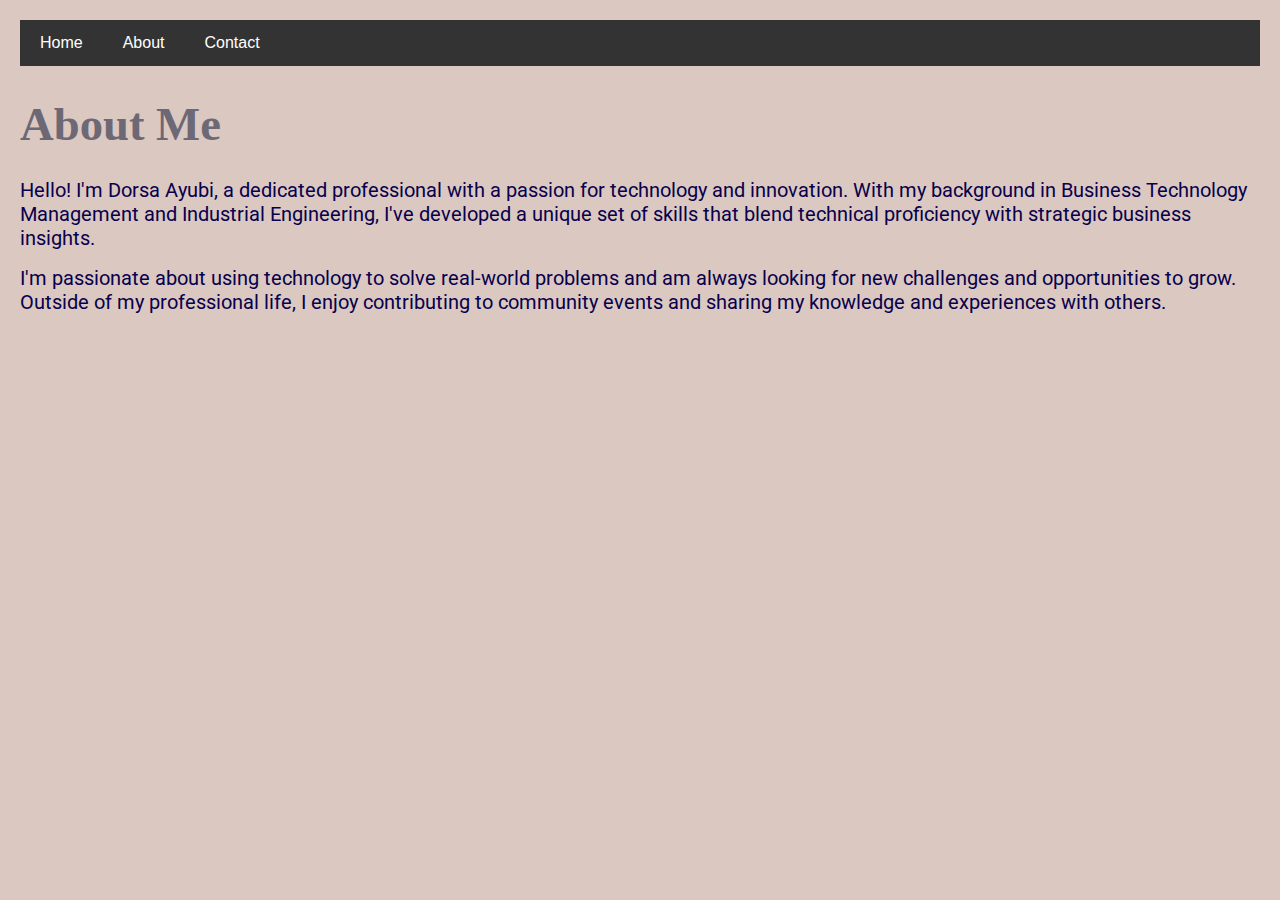
<file: about.html>
<!DOCTYPE html>
<html lang="en">
<head>
    <meta charset="UTF-8">
    <meta name="viewport" content="width=device-width, initial-scale=1.0">
    <title>About Me - Dorsa Ayubi</title>
    <link href="https://fonts.googleapis.com/css2?family=Roboto:wght@400;700&display=swap" rel="stylesheet">
    <link rel="stylesheet" href="style.css">
</head>
<body>
    <ul id="navMenu">
        <li><a href="index.html">Home</a></li>
        <li><a href="about.html">About</a></li>
        <li><a href="contact.html">Contact</a></li>
        <li class="submenu-trigger">Social Media
            <div class="submenu">
                <a href="https://www.instagram.com/dorsa_ayubi/" target="_blank">Instagram</a>
                <a href="https://www.linkedin.com/in/dorsa-ayubi/" target="_blank">LinkedIn</a>
            </div>
        </li>
    </ul>
    <section>
        <h1>About Me</h1>
        <p>Hello! I'm Dorsa Ayubi, a dedicated professional with a passion for technology and innovation. With my background in Business Technology Management and Industrial Engineering, I've developed a unique set of skills that blend technical proficiency with strategic business insights.</p>
        <p>I'm passionate about using technology to solve real-world problems and am always looking for new challenges and opportunities to grow. Outside of my professional life, I enjoy contributing to community events and sharing my knowledge and experiences with others.</p>
    </section>
    
</body>
</html>
</file>
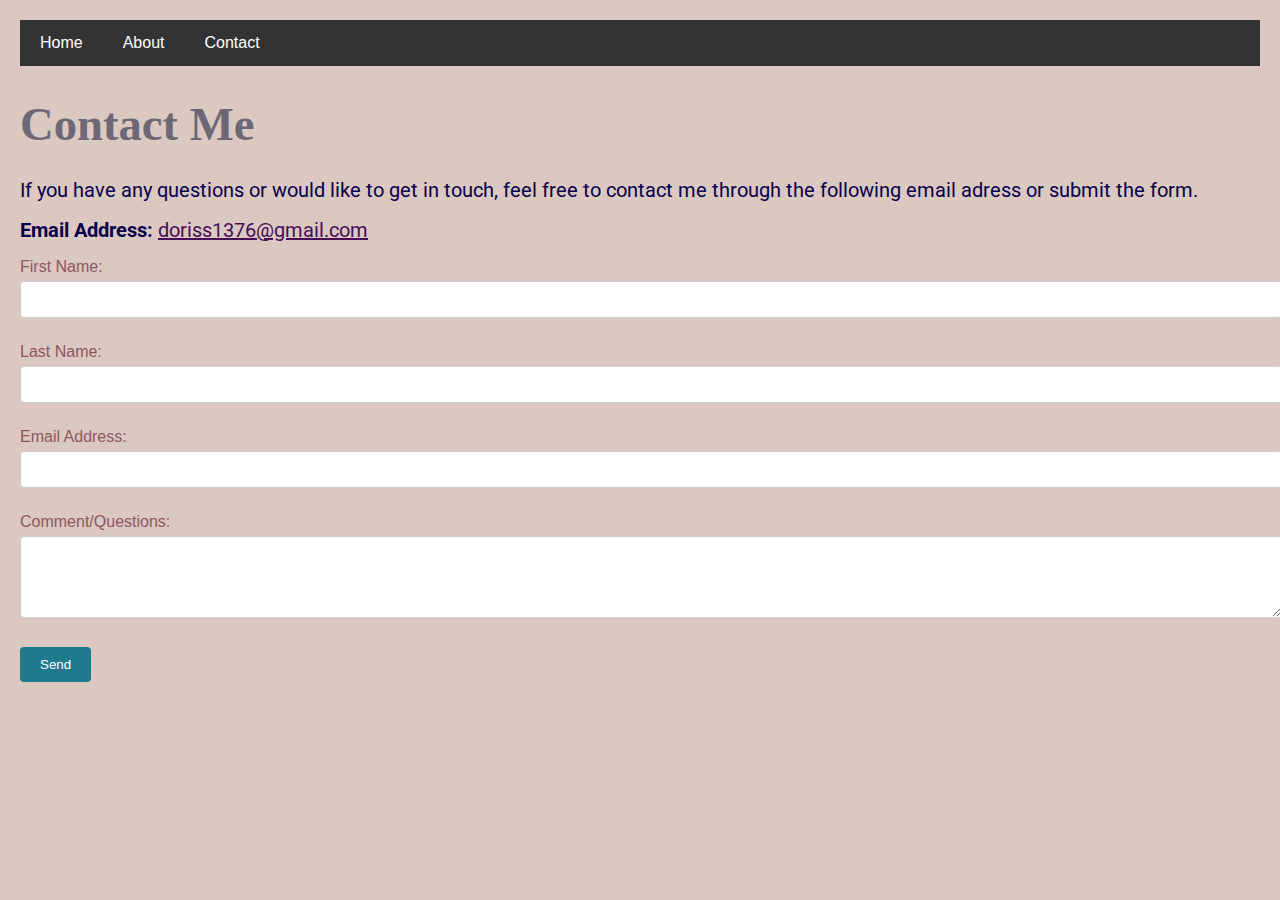
<file: contact.html>
<!DOCTYPE html>
<html lang="en">
<head>
    <meta charset="UTF-8">
    <meta name="viewport" content="width=device-width, initial-scale=1.0">
    <title>Contact Me - Dorsa Ayubi</title>
    <link href="https://fonts.googleapis.com/css2?family=Roboto:wght@400;700&display=swap" rel="stylesheet">
    <link rel="stylesheet" href="style.css">
</head>
<body>
    <ul id="navMenu">
        <li><a href="index.html">Home</a></li>
        <li><a href="about.html">About</a></li>
        <li><a href="contact.html">Contact</a></li>
        <li class="submenu-trigger">Social Media
            <div class="submenu">
                <a href="https://www.instagram.com/dorsa_ayubi/" target="_blank">Instagram</a>
                <a href="https://www.linkedin.com/in/dorsa-ayubi/" target="_blank">LinkedIn</a>
            </div>
        </li>
    </ul>
    <section>
        <h1>Contact Me</h1>
        <p>If you have any questions or would like to get in touch, feel free to contact me through the following email adress or submit the form.</p>
        <p><strong>Email Address:</strong> <a href="mailto:doriss1376@gmail.com">doriss1376@gmail.com</a></p>
    </section>



    <form action="mailto:doriss1376@gmail.com" method="post" enctype="text/plain" >
        <div class="form-group">
            <label for="firstName">First Name:</label>
            <input type="text" id="firstName" name="firstName" required>
        </div>
        <div class="form-group">
            <label for="lastName">Last Name:</label>
            <input type="text" id="lastName" name="lastName" required>
        </div>
        <div class="form-group">
            <label for="email">Email Address:</label>
            <input type="email" id="email" name="email" required>
        </div>
        <div class="form-group">
            <label for="comment">Comment/Questions:</label>
            <textarea id="comment" name="comment" rows="4" required></textarea>
        </div>
        <button type="submit">Send</button>

        <form id="contactForm" onsubmit="event.preventDefault(); this.reset();">
        </form>
        
    </form>

    
    

</body>
</html>
</file>
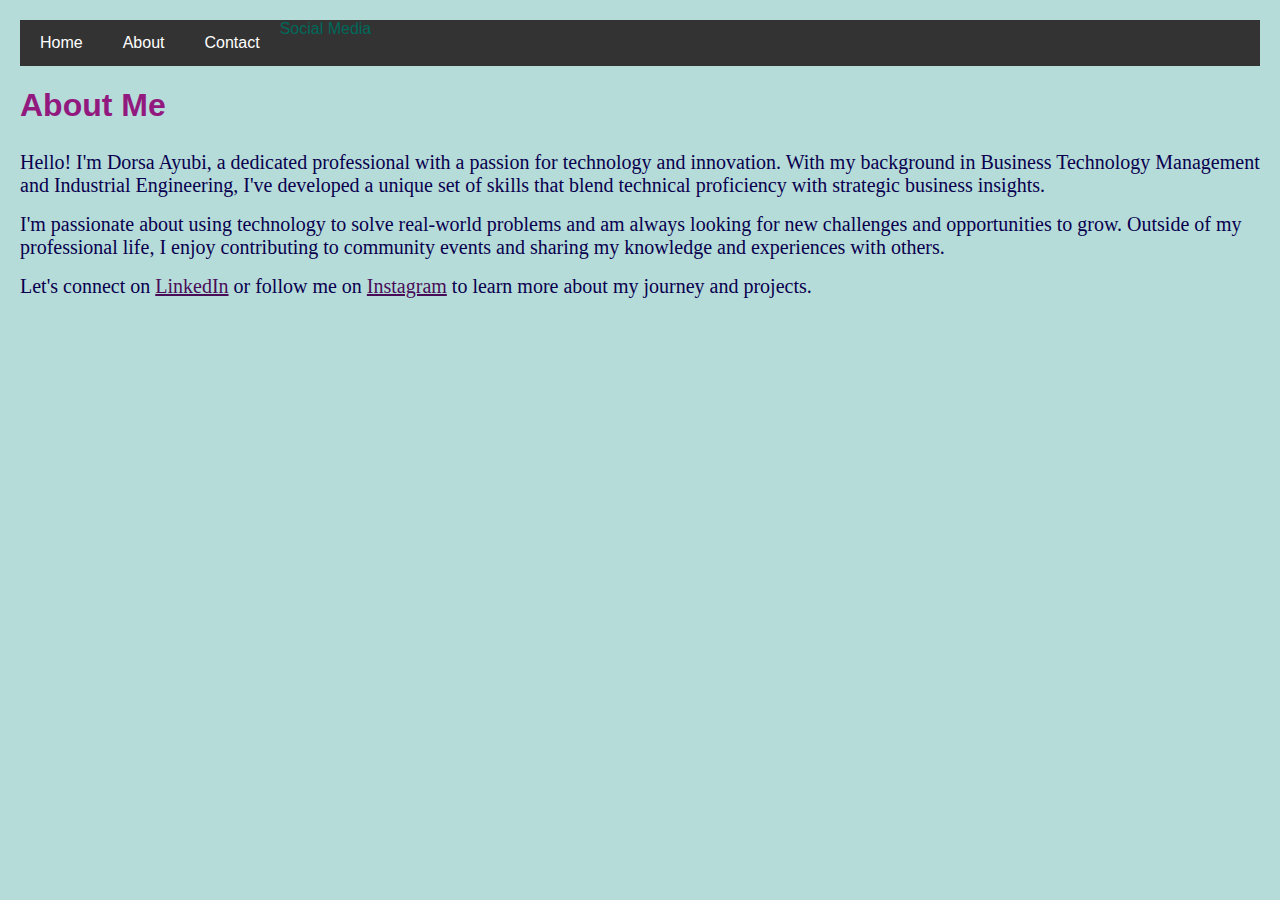
<file: LAB 6/about.html>
<!DOCTYPE html>
<html lang="en">
<head>
    <meta charset="UTF-8">
    <meta name="viewport" content="width=device-width, initial-scale=1.0">
    <title>About Me - Dorsa Ayubi</title>
    <link href="https://fonts.googleapis.com/css2?family=Roboto:wght@400;700&display=swap" rel="stylesheet">
    <link rel="stylesheet" href="style.css">
</head>
<body>
    <ul id="navMenu">
        <li><a href="index.html">Home</a></li>
        <li><a href="about.html">About</a></li>
        <li><a href="contact.html">Contact</a></li>
        <li class="submenu-trigger">Social Media
            <div class="submenu">
                <a href="https://www.instagram.com/dorsa_ayubi/" target="_blank">Instagram</a>
                <a href="https://www.linkedin.com/in/dorsa-ayubi/" target="_blank">LinkedIn</a>
            </div>
        </li>
    </ul>
    <section>
        <h1>About Me</h1>
        <p>Hello! I'm Dorsa Ayubi, a dedicated professional with a passion for technology and innovation. With my background in Business Technology Management and Industrial Engineering, I've developed a unique set of skills that blend technical proficiency with strategic business insights.</p>
        <p>I'm passionate about using technology to solve real-world problems and am always looking for new challenges and opportunities to grow. Outside of my professional life, I enjoy contributing to community events and sharing my knowledge and experiences with others.</p>
        <p>Let's connect on <a href="https://www.linkedin.com/in/dorsa-ayubi/" target="_blank">LinkedIn</a> or follow me on <a href="https://www.instagram.com/dorsa_ayubi/" target="_blank">Instagram</a> to learn more about my journey and projects.</p>
    </section>
    
</body>
</html>
</file>
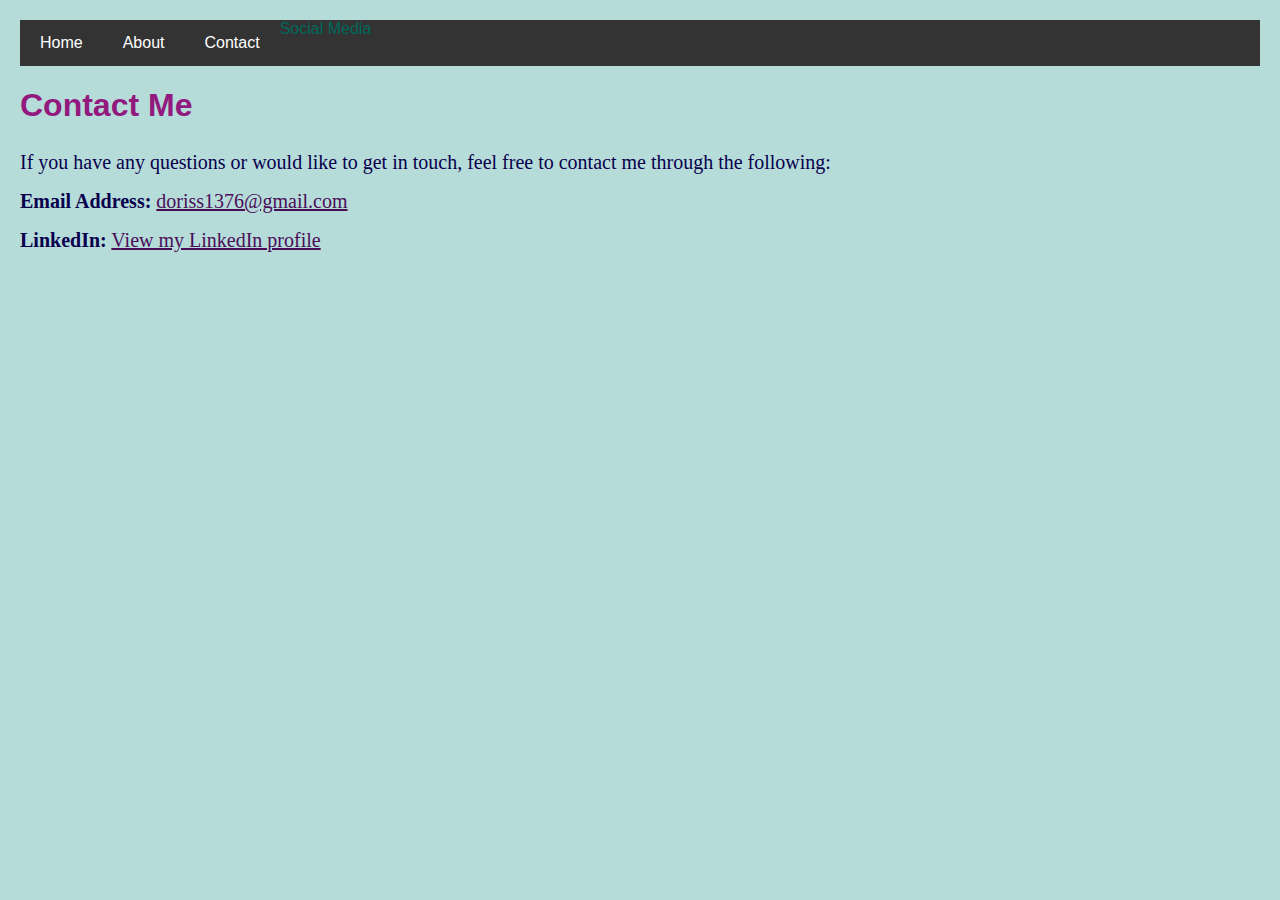
<file: LAB 6/contact.html>
<!DOCTYPE html>
<html lang="en">
<head>
    <meta charset="UTF-8">
    <meta name="viewport" content="width=device-width, initial-scale=1.0">
    <title>Contact Me - Dorsa Ayubi</title>
    <link href="https://fonts.googleapis.com/css2?family=Roboto:wght@400;700&display=swap" rel="stylesheet">
    <link rel="stylesheet" href="style.css">
</head>
<body>
    <ul id="navMenu">
        <li><a href="index.html">Home</a></li>
        <li><a href="about.html">About</a></li>
        <li><a href="contact.html">Contact</a></li>
        <li class="submenu-trigger">Social Media
            <div class="submenu">
                <a href="https://www.instagram.com/dorsa_ayubi/" target="_blank">Instagram</a>
                <a href="https://www.linkedin.com/in/dorsa-ayubi/" target="_blank">LinkedIn</a>
            </div>
        </li>
    </ul>
    <section>
        <h1>Contact Me</h1>
        <p>If you have any questions or would like to get in touch, feel free to contact me through the following:</p>
        <p><strong>Email Address:</strong> <a href="mailto:doriss1376@gmail.com">doriss1376@gmail.com</a></p>
        <p><strong>LinkedIn:</strong> <a href="https://www.linkedin.com/in/dorsa-ayubi/" target="_blank">View my LinkedIn profile</a></p>
    </section>
    
</body>
</html>
</file>
<file: style.css>
body {
    font-family: Arial, sans-serif;
    font-size: 12pt;
    background-color: #dbc8c0; 
    color: #8e5661; 
    margin: 15pt;
}

h1 {
    font-size: 35pt;
    font-family: 'Fredoka One', cursive;
    color: #6d6875; 
    margin-bottom: 20pt;
}

h2 {
    font-family: 'Roboto';
    font-size: 20pt;
    color: #3d405b; 
    margin-bottom: 18pt;
}

h3 {
    font-family: Roboto ;
    font-size: 16pt;
    color: #b5838d; 
    margin-bottom: 16pt;
}

p {
    font-family:Roboto ;
    font-size: 15pt;
    color: #08004d; 
    margin: 12pt 0;
}


a:link, a:visited {
    color: #490d58; 
}

a:hover {
    color: #00afb9; 
    text-decoration: underline; 
}

a:active {
    color: #200089; 
    text-decoration: underline;
}


.divTable {
    display: table;
    width: 100%; 
}

.divTableRow {
    display: table-row;
}

.divTableHeading {
    display: table-header-group;
    font-weight: bold;
}

.divTableCell, .divTableHead {
    display: table-cell;
    padding: 10pt;
    border: 1px solid #160f45; 
}

.divTableHeading {
    background-color: #1c2062; 
    color: rgb(72, 9, 9); 
}

.divTableBody {
    display: table-row-group;
}

/* Reset some default styles */
ul, li {
    margin: 0;
    padding: 0;
    list-style: none;
}

/* Navigation Menu Styles */
#navMenu {
    background-color: #333; /* Dark background for contrast */
    overflow: hidden;
    display: flex; /* Use flexbox for alignment */
    justify-content: left; /* Align items to the left */
}

#navMenu li a {
    display: block;
    color: white; /* Light text color for contrast */
    text-align: center;
    padding: 14px 20px; /* Adjust padding as needed */
    text-decoration: none;
    transition: background-color 0.2s; /* Smooth transition for hover effect */
}

/* Change background color on hover */
#navMenu li a:hover {
    background-color: #555; /* Lighter shade for hover effect */
}

/* Submenu Styles */
.submenu {
    display: none; /* Hidden by default */
    position: absolute;
    background-color: #7d9daa; /* Light background for the submenu */
    min-width: 160px; /* Minimum width */
    box-shadow: 0px 8px 16px 0px rgba(0,0,0,0.2); /* Shadow for depth */
    z-index: 1;
}



.submenu-trigger:hover .submenu {
    display: block; /* Show submenu on hover */
}

#navMenu .submenu-trigger {
    margin-left: 1050px;
    flex-shrink: 0;
}

label {
    display: block;
    margin: 10px 0 5px;
}



.intro-container {
    display: flex; /* Enable Flexbox */
    align-items: center; /* Align items vertically */
    justify-content: space-between; /* Place content on opposite ends */
    flex-wrap: wrap; /* Allows items to wrap to next line on small screens */
}

header {
    flex: 1; /* Allows the header to grow and take up remaining space */
    padding: 100px; /* Adjust the padding as necessary */
}

#clickableImage {
    max-width: 500px; /* Maximum width for the image */
    margin-left: 10px; /* Add some space between the image and the header */
    width: 200px; /* Set a specific width */
    cursor: pointer;
    border-radius: 50%; /* This will make the image round */
    /* Ensure the image is centered within its flex container if needed */
    display: block;
    margin-left: auto;
    margin-right: auto;
}

/* Responsive adjustments if needed */
@media (max-width: 768px) {
    .intro-container {
        flex-direction: column-reverse; /* Stack them vertically on smaller screens */
    }

    header {
        text-align: center; /* Center the text if it's above the image on smaller screens */
    }

    #clickableImage {
        margin-left: auto; /* Centers the image if it's below the text on smaller screens */
        margin-right: auto;
        margin-bottom: 20px;
    }
    
}

.form-group {
    margin-bottom: 15px;
}

label {
    display: block;
    margin-bottom: 5px;
}

input[type="text"],
input[type="email"],
textarea {
    width: 100%;
    padding: 10px;
    margin-bottom: 10px;
    border: 1px solid #ccc;
    border-radius: 4px;
}

button[type="submit"] {
    padding: 10px 20px;
    background-color: #1f7a8c; /* Use your primary color here */
    color: white;
    border: none;
    border-radius: 4px;
    cursor: pointer;
}

button[type="submit"]:hover {
    background-color: #82c0cc; /* Lighter shade for hover effect */
}

.skip-link {
    position: absolute;
    top: -40px;
    left: 0;
    background: #000; /* Choose a highly visible background color */
    color: #fff; /* Contrast the text color for visibility */
    padding: 8px;
    z-index: 100;
    transition: top 0.3s;
}

.skip-link:focus {
    top: 0;
}
</file>
<file: LAB 6/style.css>
body {
    font-family: Arial, sans-serif;
    font-size: 12pt;
    background-color: #b6dcda; 
    color: #00695c; 
    margin: 15pt;
}

h1 {
    font-size: 24pt;
    font-family: 'Franklin Gothic Medium', 'Arial Narrow', Arial, sans-serif;
    color: #92197e; 
    margin-bottom: 20pt;
}

h2 {
    font-family: 'Gill Sans';
    font-size: 20pt;
    color: #1f3b77; 
    margin-bottom: 18pt;
}

h3 {
    font-family: Helvetica;
    font-size: 16pt;
    color: #53aca9; 
    margin-bottom: 16pt;
}

p {
    font-family:Geneva;
    font-size: 15pt;
    color: #08004d; 
    margin: 12pt 0;
}

a:link, a:visited {
    color: #490d58; 
}

a:hover {
    color: #b6644d; 
    text-decoration: underline; 
}

a:active {
    color: #200089; 
    text-decoration: underline;
}


.divTable {
    display: table;
    width: 100%; 
}

.divTableRow {
    display: table-row;
}

.divTableHeading {
    display: table-header-group;
    font-weight: bold;
}

.divTableCell, .divTableHead {
    display: table-cell;
    padding: 10pt;
    border: 1px solid #160f45; 
}

.divTableHeading {
    background-color: #1c2062; 
    color: rgb(72, 9, 9); 
}

.divTableBody {
    display: table-row-group;
}

/* Reset some default styles */
ul, li {
    margin: 0;
    padding: 0;
    list-style: none;
}

/* Navigation Menu Styles */
#navMenu {
    background-color: #333; /* Dark background for contrast */
    overflow: hidden;
    display: flex; /* Use flexbox for alignment */
    justify-content: left; /* Align items to the left */
}

#navMenu li a {
    display: block;
    color: white; /* Light text color for contrast */
    text-align: center;
    padding: 14px 20px; /* Adjust padding as needed */
    text-decoration: none;
    transition: background-color 0.2s; /* Smooth transition for hover effect */
}

/* Change background color on hover */
#navMenu li a:hover {
    background-color: #555; /* Lighter shade for hover effect */
}

/* Submenu Styles */
.submenu {
    display: none; /* Hidden by default */
    position: absolute;
    background-color: #7d9daa; /* Light background for the submenu */
    min-width: 160px; /* Minimum width */
    box-shadow: 0px 8px 16px 0px rgba(0,0,0,0.2); /* Shadow for depth */
    z-index: 1;
}

.submenu a {
    color: black; /* Dark text for submenu items */
    padding: 12px 16px;
    text-decoration: none;
    display: block;
    text-align: left;
}

.submenu a:hover {
    background-color: #ddd; /* Light grey background on hover */
}

.submenu-trigger:hover .submenu {
    display: block; /* Show submenu on hover */
}

form {
    background-color: #fff;
    padding: 20px;
    border-radius: 5px;
    box-shadow: 0 2px 4px rgba(0,0,0,0.1);
    max-width: 600px;
    margin: 0 auto;
}

label {
    display: block;
    margin: 10px 0 5px;
}

input[type="text"],
input[type="email"],
select,
textarea {
    width: 100%;
    padding: 8px;
    margin-bottom: 20px;
    border: 1px solid #ccc;
    border-radius: 4px;
}

input[type="radio"],
input[type="checkbox"] {
    margin-right: 5px;
}

button {
    padding: 10px 20px;
    color: #fff;
    background-color: #007bff;
    border: none;
    border-radius: 4px;
    cursor: pointer;
}

button[type="reset"] {
    background-color: #6c757d;
}

button:hover {
    opacity: 0.8;
}
</file>
